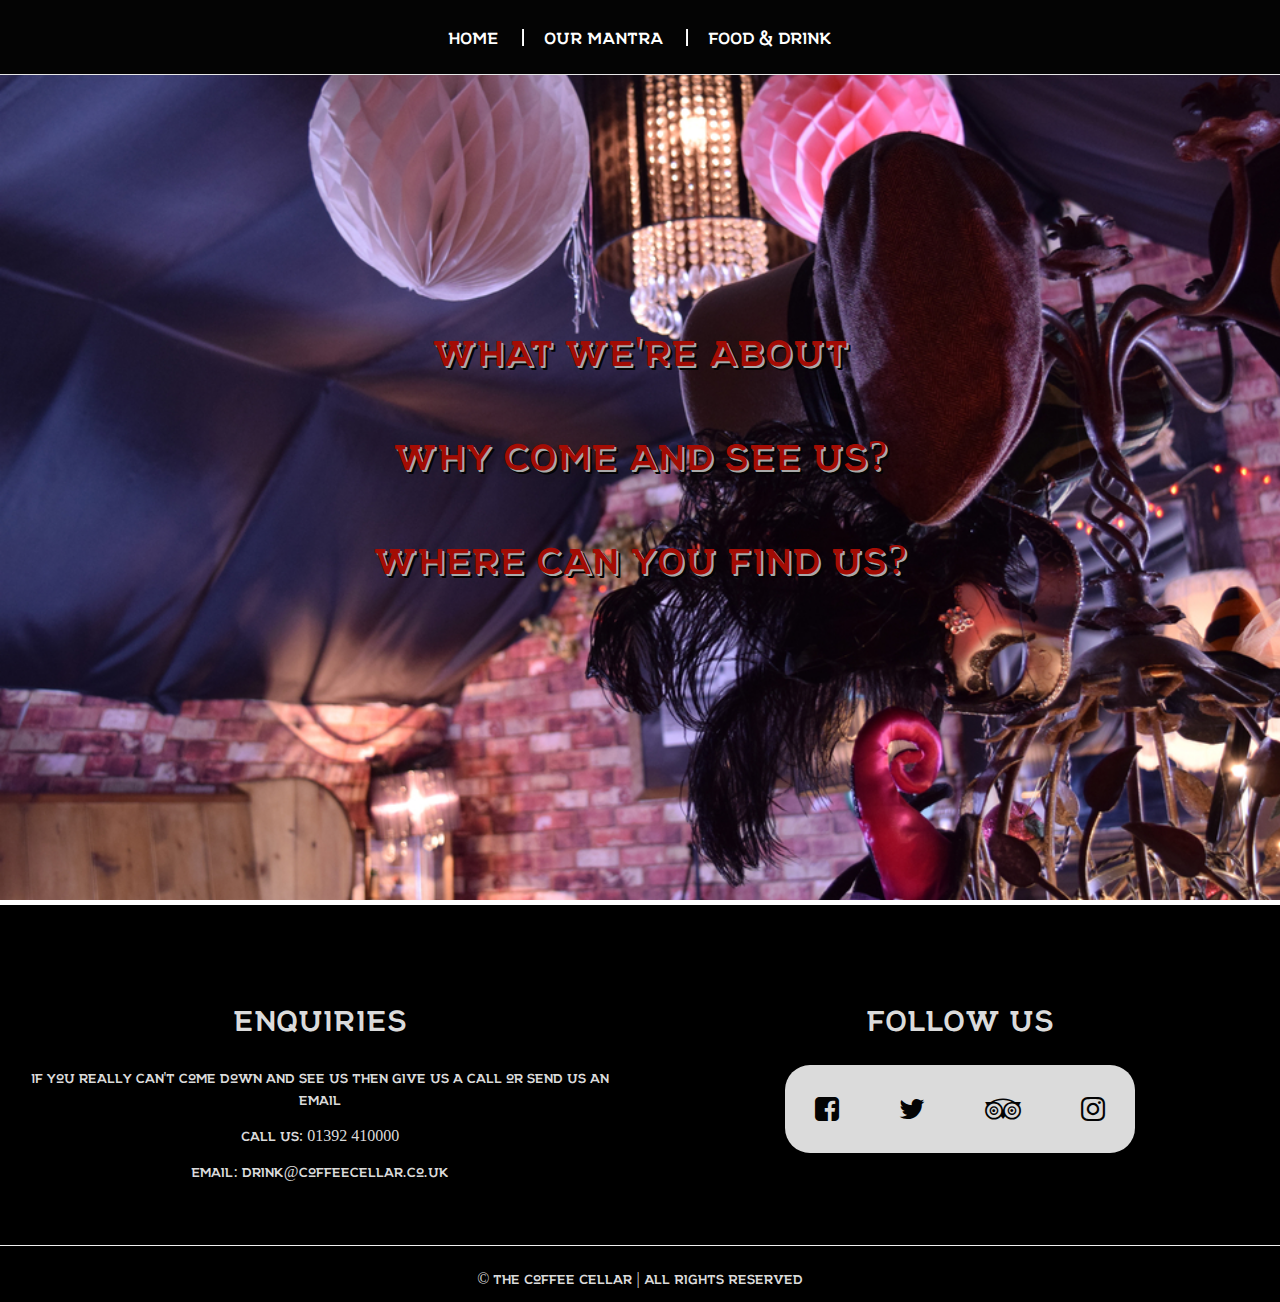
<file: mantra.html>
<!DOCTYPE html>
<html lang="en">
<head>
    
    <meta charset="UTF-8">
    <title>The Coffee Cellar</title>
    <link rel="stylesheet" type="text/css" media="all" href="/style.css">
    <link rel="stylesheet" href="https://maxcdn.bootstrapcdn.com/bootstrap/3.3.7/css/bootstrap.min.css">
    <link rel="stylesheet" style="text/css" href="https://maxcdn.bootstrapcdn.com/font-awesome/4.4.0/css/font-awesome.min.css">

</head>
<body>

<div class="navbar navbar-default navbar-fixed-top">
    <div class="container-fluid">
        <ul>
            <li><a href="index.html">Home</a></li>
            <li class="divider-vertical"></li>
            <li><a href="mantra.html">Our Mantra</a></li>
            <li class="divider-vertical"></li>
            <li><a href="drink.html">Food & Drink</a></li>
        </ul>
    </div>
</div>

<div class="chunk">
    <div class="group">
<div class="neighbourhood-guides">
    <div class="container">
        <a href="" id="toggle3">WHAT WE'RE ABOUT</a><br />
    </div>
    <div class="toggle3" style="display:none">
        <div class="container-fluid">
            <div class="row">
                    <div class="text">
                    <h2>GREAT COFFEE</h2>
                    <p>At the Coffee Cellar, we pride ourselves on not just the quality of our coffee but also the art form that lies in its proper preparation.<br>We ensure our baristas a) know what they're doing and b) care about what they're doing.<br>We choose the best beans for our customers as well as the finest hot chocolate if you want to skip the caffeine.</p>
                    <h2>A GREAT EXPERIENCE</h2>
                    <p>That said, coffee is but one small part of the cafe experience. The Coffee Cellar is an independent business located in the heart of Exeter's popular tourist hangout. You can't go wrong with a visit to the historic quayside.<br>The rustic, homely atmosphere inside our wonderful doors is the perfect retreat on a cold winter's day and you can't beat the quayside seating on a sunny day.<br>Whatever the weather, The Coffee Cellar is a place to relax, put your feet up and soak up the atmopshere of a place that's built on a QUIRKY and HOMELY vibe.</p>
                    </div>
            </div>
        </div>
    </div>
</div>

<div class="learn-more">
    <div class="container">
        <a href="" id="toggle2">WHY COME AND SEE US?</a><br />
    </div>
    <div class="toggle2" style="display:none">
        <div class="container-fluid">
                <div class="block_1"></div> <hr/>
                <h2>ESCAPE THE NIGHTMARE THAT IS PRINCESSHAY</h2>
                <div class="block_1"></div> <hr/>
            <div class="row">
                <div class="col-md-3">
                    <h3>THE BOUTIQUE</h3>
                    <div class="thumbnail">
                        <img src="/images/the-boutique.jpg">
                    </div>
                </div>
                <div class="col-md-3">
                    <h3>THE WHATSIT</h3>
                    <div class="thumbnail">
                        <img src="/images/the-whatsit.jpg">
                    </div>
                </div>
                <div class="col-md-3">
                    <h3>THE SCONES</h3>
                    <div class="thumbnail">
                        <img src="/images/the-view.jpg">
                    </div>
                </div>
                <div class="col-md-3">
                    <h3>THE CHARM</h3>
                    <div class="thumbnail">
                        <img src="/images/the-charm.jpg">
                    </div>
                </div>
            </div>
        </div>
    </div>
</div>

<div class="where">
    <div class="container">
        <a href="" id="toggle1">WHERE CAN YOU FIND US?</a><br />
    </div>
    <div class="toggle1" style="display:none">
        <div class="container-fluid">
            <div class="row">
                <div class="col-md-3"></div>
                <div class="col-xs-12 col-md-6">
                    <h2>The Coffee Cellar<br>22 The Quay<br>Exeter<br>EX2 4AP</h2>
                    <h2>Monday - Friday: 9:30am - 4:30pm<br>Saturday & Sunday: 9:30am - 5pm</h2>
                </div>
                <div class="col-md-3"></div>
            </div>
        </div>
    </div>
</div>
    </div>
</div>

<div class="footer">
    <div class="row">
        <div class="col-md-6">
            <div class="container-fluid">
                <h1>ENQUIRIES</h1>
                <p>If you really can't come down and see us then give us a call or send us an email</p>
                <p>Call us: 01392 410000</p>
                <p>Email: drink@coffeecellar.co.uk</p>
            </div>
        </div>
        <div class="col-md-6">
            <div class="container-fluid">
                <h1>FOLLOW US</h1>
                <div class="wrap">
                    <a href="https://www.facebook.com/The-Coffee-Cellar-184067811631474"><i class="fa fa-facebook-square fa-2x" aria-hidden="true"></i></a>
                    <a href="https://twitter.com/coffeecellar1"><i class="fa fa-twitter fa-2x" aria-hidden="true"></i></a>
                    <a href="https://www.tripadvisor.co.uk/Restaurant_Review-g186254-d4212620-Reviews-The_Coffee_Cellar-Exeter_Devon_England.html"><i class="fa fa-tripadvisor fa-2x" aria-hidden="true"></i></a>
                    <a href="https://www.instagram.com/thecoffeecellar/"><i class="fa fa-instagram fa-2x" aria-hidden="true"></i></a>
                </div>
            </div>
        </div>
        <div class="block_1"></div> <hr/>
        <div>
            <p>© The Coffee Cellar | All Rights Reserved</p>
        </div>
    </div>
</div>

<script src="https://ajax.googleapis.com/ajax/libs/jquery/1.11.3/jquery.min.js"></script>
<script src="https://ajax.googleapis.com/ajax/libs/jquery/1.12.0/jquery.min.js"></script>


<script type="text/javascript">
    $('#toggle3').click(function() {
        $('.toggle3').toggle('slow');
        return false;
    });
</script>

<script type="text/javascript">
    $('#toggle2').click(function() {
        $('.toggle2').toggle('slow');
        return false;
    });
</script>

<script type="text/javascript">
    $('#toggle1').click(function() {
        $('.toggle1').toggle('slow');
        return false;
    });
</script>
</body>
</html>
</file>
<file: style.css>
body {
    background: #a30c04 !important;
	font-family: northwest;
}

@font-face {
	font-family: northwest;
	src: url(/fonts/northwest.otf)
}

.navbar a {
    color: #ffffff;
    font-size: 20px;
    font-weight: lighter;
    text-transform: uppercase;
    text-align: center;
    margin: 0;
}

.navbar a:hover {
    text-decoration: none;
    color: #a30c04;
}

.navbar a:focus {
    text-decoration: none;
    color: #a30c04;
}

.navbar {
    margin: 0 auto;
    text-align: center;
    background-color: rgba(4, 4, 4, 0.45) !important;
    height: 75px;
}

.navbar:hover {
    background-color: #040404 !important;
}

.navbar ul {
    display: inline-block; !important;
    margin: 0;
    padding: 0;
    list-style: none;
    text-align: center;
}

.navbar li {
    display: inline;
    text-align: center;
}

.navbar .divider-vertical {
    margin-top: 0;
    margin-right: 20px;
    margin-left: 20px;
    margin-bottom: 0;
    border-left: 1px solid #f2f2f2;
    border-right: 1px solid #ffffff;
}

.navbar .container-fluid {
    line-height: 50px;
    padding-top: 10px;
    width: 50%;
    height: 100%;
}

.jumbotron {
    background-image:url(/images/Jumbotron.jpg);
    background-attachment: scroll;
    height: 100vh;
    background-repeat: no-repeat;
    background-size: cover;
	display: flex;
	align-content: center;
    margin: 0 !important;
}

.jumbotron .container-fluid {
	display: table;
	position: absolute;
	height: 100vh;
	width: 100%;
}	

.jumbotron #logo {
	display: table-cell;
	vertical-align: middle;
}

.jumbotron img {
	display: block;
	margin: auto;
	width: 25%;	
	padding: 20px;
}

.jumbotron h1 {
	font-size: 100px;
    letter-spacing: 8px;
    color: #ffffff !important;
    text-shadow: 3px 3px 0 #a30c04, 5px 5px 0 #7d7d7d;
    width: 75%;
    margin: auto;
	padding: 10px;
	text-align: center;
}

.jumbotron2 {
    height: 100vh;
    padding: 0;
    background-attachment: fixed;
    background-repeat: no-repeat;
    background-size: cover;
    background-image: url(/images/Jumbotron2.jpg);
    border: black 20px;
}

.jumbotron2 .container-fluid {
    display: table;
    padding: 0;
    height: 100%;
    width: 100%;
}

.row-fluid {
    width: 100%;
    height: 100%;
    display: table-cell;
    vertical-align: middle;
}

.row-fluid .col-md-4 {
    align-content: center !important;
    background-color: #2aabd2;
    float: none;
    margin: 0 auto;
    display: inline-block;
}

.centering {
    float: none;
    margin: 0 auto;
}

.jumbotron2 h4 {
    color: #d7ceb2;
    text-shadow: 3px 3px 0 #a30c04, 5px 5px 0 #f10c04;
    font-size: 80px;
    letter-spacing: 10px;
    width: 50%;
    margin: auto;
    text-align: center !important;
}

.jumbotron2 h5 {
    color: #d7ceb2;
    text-shadow: 3px 3px 0 #a30c04, 5px 5px 0 #f10c04;
    font-size: 80px;
    letter-spacing: 10px;
    width: 50%;
    margin: auto;
    text-align: center !important;
    background-color: rgba(125, 125, 125, 0.4);
    border-radius: 25px;
    border: 10px solid #af001d;
    padding-top: 20px;
	padding-bottom: 40px;
}

.chunk {
    background-image:url(/images/about.jpg);
    background-attachment: fixed;
    background-size: cover;
    height: 100vh;
    display: table;
    width: 100%;
}

.group {
    display: table-cell;
    vertical-align: middle;
}

.learn-more .container {
    padding: 20px;
    width: 100%;
    left: 0;
}

.v-center {
    display:table; !important
}

.learn-more .container-fluid {
    position: relative;
    display: table-cell;
    vertical-align: middle;
    float: none;
    height: 400px;
    padding-top: 40px;
    padding-bottom: 50px;
    align-content: center;
}

.learn-more h3 {
    font-size: 30px;
    padding: 15px;
    color: whitesmoke;
}

.learn-more h2 {
    color: #d7ceb2;
    text-shadow: 3px 3px 0 #a30c04, 5px 5px 0 #f10c04;
    font-size: 80px;
    letter-spacing: 10px;
    width: 100%;
    margin: auto;
}

.learn-more a {
    font-size: 45px;
    text-align: center;
    padding: 20px !important;
    color: #a30c04;
    text-shadow: 2px 2px 0 darkgrey, 4px 4px 0 #040404;
}

.learn-more a:hover {
    text-decoration: none;
    color: darkgrey;
    text-shadow: 3px 3px 0 #a30c04, 5px 5px 0 #040404;
}

.learn-more a:focus {
    text-decoration: none;
    color: darkgrey;
    text-shadow: 3px 3px 0 #a30c04, 5px 5px 0 #040404;
}

.learn-more p {
    font-size: 16px;
    margin-bottom: 13px;
    text-align: center;
    color: #ffffff;
	font-family: "Century Gothic";
}

 hr {
    width: 100%;
    height: 5px;
    background: #6f6f6f;
     padding: 0;
}

.learn-more {
    color: antiquewhite;
    text-align: center;
}

.neighbourhood-guides {
    text-align: center;
}

.neighbourhood-guides .container {
    width: 100%;
    left: 0;
    padding: 20px;
}

.neighbourhood-guides .thumbnail {
    height: 350px;
    width: 350px;
    background-color: transparent;
    border: 0;
    vertical-align: middle !important;
    display: table-cell;
    border-radius: 50px;
}

.neighbourhood-guides .img {
    max-width: 100%;
}

.neighbourhood-guides .row {
    vertical-align: middle;
    height: 500px;
    display: table;
    width: 100%;
}

.neighbourhood-guides .col-md-4 {
    display: table;
    table-layout: fixed;
    height: 500px;
    vertical-align: inherit;
}

.neighbourhood-guides .col-md-6 {
    display: table;
    padding-top: 55px;
    height: 500px;
    background-color: rgba(4, 4, 4, 0.7);
}

.neighbourhood-guides .col-md-8 {
    background-color: rgba(4, 4, 4, 0.7);
    height: 500px;
    display: table;
}

.neighbourhood-guides .text {
    display:table-cell;
    vertical-align:middle;
    text-align:center;
}

.neighbourhood-guides .container-fluid {
    height: 500px;
    background-color: rgba(4, 4, 4, 0.7);
}

.neighbourhood-guides a {
    color: #a30c04;
    text-shadow: 2px 2px 0 darkgrey, 4px 4px 0 #040404;
    font-size: 45px;
    alignment: center;
    padding: 20px !important;
}

.neighbourhood-guides a:hover {
    text-decoration: none;
    color: darkgrey;
    text-shadow: 3px 3px 0 #a30c04, 5px 5px 0 #040404;
}

.neighbourhood-guides a:focus {
    text-decoration: none;
    color: darkgrey;
    text-shadow: 3px 3px 0 #a30c04, 5px 5px 0 #040404;
}

.neighbourhood-guides h1 {
    color: darkgray;
    display: block;
    font-size: 45px;
    text-align: center;
    width: auto;
    text-transform: uppercase
}

.neighbourhood-guides h2 {
    color: #dbdbdb;
    text-align: center;
    font-size: 30px;
    padding: 15px;
    text-transform: uppercase;
	font-family: "Century Gothic";
}

.neighbourhood-guides p {
    font-size: 16px;
    margin-bottom: 13px;
    text-align: center;
    color: #ffffff;
}

.neighbourhood-guides .text p {
    color: #dbdbdb;
}

.where .container {
    width: 100%;
    left: 0;
    padding: 20px;
}

.where {
    text-align: center;
}

.where .col-md-6 {
    display: table;
    padding-top: 55px;
    height: 500px;
    background-color: rgba(4, 4, 4, 0.7);
}

.where .container-fluid {
    background: inherit;
    height: 500px;

}

.where a {
    color: #a30c04;
    text-shadow: 2px 2px 0 darkgrey, 4px 4px 0 #040404;
    font-size: 45px;
}

.where a:hover {
    text-decoration: none;
    color: darkgrey;
    text-shadow: 3px 3px 0 #a30c04, 5px 5px 0 #040404;
}

.where a:focus {
    text-decoration: none;
    color: darkgrey;
    text-shadow: 3px 3px 0 #a30c04, 5px 5px 0 #040404;
}

.where p {
    font-size: 16px;
    margin-bottom: 13px;
    text-align: center;
    color: #ffffff;
}

.where h2 {
    color: #dbdbdb;
    text-align: center;
    font-size: 30px;
    padding: 15px;
    text-transform: uppercase;
}

.footer {
    border-top: 5px solid white;
    background-color: black;
    margin: 0 auto;
    padding: 0 auto;
}

.footer .row {
    margin: 0 auto;
}

.footer .container-fluid {
    padding-top: 50px;
    padding-bottom: 50px;
    margin: 0 auto;
}

.footer .wrap {
    background-color: #dbdbdb;
    display: table;
    border-radius: 25px;
    margin: 0 auto;
}

.footer p {
    font-size: 16px;
    margin-bottom: 13px;
    text-align: center;
    color: #dbdbdb;
}

.footer h1 {
    font: 30px;
    color: #dbdbdb;
    text-align: center;
    padding: 20px;
}

.footer a {
    padding: 30px;
    text-align: center;
    display: table-cell;
}

.footer i:hover {
    color: rgba(241, 12, 4, 0.4);
}

.footer i {
    color: #040404;
}

.port-5 {
    float: left;
    width: 100%;
    position: relative;
    text-align: center;
    border: 6px solid rgba(255, 255, 255, 0.9);
    overflow: visible;
    background-color: rgba(4, 4, 4, 0.81);
    border-radius: 100px;
}

.port-5.effect-1 {
    z-index: 9;
}
.port-5.effect-1 img {
    transition: 0.5s;
    border-radius: 100px;
}
.port-5.effect-1:hover img {
    transform: scale(0.5) translateX(-100%);
    position: relative;
    z-index: 9;
    border: 6px solid rgba(255, 255, 255, 0.9);
}
.port-5.effect-1 .text-desc {
    transform: translateX(100%);
    opacity: 0;
    padding: 40px 20px 20px 90px;
    transition: 0.5s;
    border-radius: 100px;
}
.port-5.effect-1:hover .text-desc {
    transform: translateX(0px);
    opacity: 1;
}

.port-5.effect-2 {
    z-index: 10;
}
.port-5.effect-2 img {
    transition: 0.5s;
    transform: none;
    border-radius: 100px;
}
.port-5.effect-2:hover img {
    transform: scale(0.5) translateY(100%);
    position: relative;
    z-index: 9;
    border: 6px solid rgba(255, 255, 255, 0.9);
}
.port-5.effect-2 .text-desc {
    transform: translateY(-100%);
    opacity: 0;
    padding: 20px;
    transition: 0.5s;
    border-radius: 100px;
}
.port-5.effect-2:hover .text-desc {
    transform: translateY(0px);
    opacity: 1;
}
.port-5.effect-3 img {
    transition: 0.5s;
    border-radius: 100px;
}
.port-5.effect-3:hover img {
    transform: scale(0.5) translateX(100%);
    position: relative;
    z-index: 9;
    border: 6px solid rgba(255, 255, 255, 0.9);
}
.port-5.effect-3 .text-desc {
    transform: translateX(-100%);
    opacity: 0;
    padding: 40px 90px 20px 20px;
    transition: 0.5s;
    border-radius: 100px;
}
.port-5.effect-3:hover .text-desc {
    transform: translateX(0px);
    opacity: 1;
}

.drink-panel .container {
    margin: 0 auto;
    max-width: 1060px;
    height: 100%;
    display: table;
    vertical-align: middle;
    background-color: rgba(0, 0, 0, 0.4);
    border-radius: 200px;
}
.drink-panel h2 {
    color: #fff;
    float: left;
    width: 100%;
    font-size: 45px;
    padding-top: 30px;
    padding-bottom: 20px;
    font-weight: 400;
    text-align: center;
    position: relative;
    z-index: 50;
}
.drink-panel h2 span {
    position: relative;
    padding-bottom: 10px;
}
.drink-panel h2 span:after {
    content: "";
    width: 50%;
    height: 3px;
    background-color: #fff;
    position: absolute;
    left: 25%;
    bottom: 0;
}
* {
    margin: 0;
    padding: 0;
    box-sizing: border-box;
	font-family: northwest;
}
.drink-panel img {
    max-width: 100%;
    vertical-align: middle;
}
.drink-panel {
    width: 100%;
    float: left;
    padding-bottom: 80px;
    padding-top: 75px;
    background-attachment: fixed;
    background-repeat: no-repeat;
    background-size: cover;
    height: 690px;
    border-bottom: 5px solid #393c3d;
}

.drink-panel .row {
    display: table-cell;
    vertical-align: middle !important;
}

.drink-panel h3 {
    margin-bottom: 10px;
    font-size: 25px;
    text-transform: uppercase;
}
.drink-panel p {
    font-weight: 300;
    line-height: 20px;
    font-size: 14px;
    margin-bottom: 15px;
}

.btn {
    display: inline-block;
    padding: 5px 5px;
    font-size: 14px;
    color: #fff;
    border: 2px solid #f10c04;
    background-color: #af001d;
    text-decoration: none;
    transition: 0.4s;
}
.btn:hover {
    background-color: transparent;
    color: #4d92d9;
    transition: 0.4s;
}
.text-desc {
    position: absolute;
    left: 0;
    top: 0;
    background-color: #9b9b9b;
    height: 100%;
    opacity: 0;
    width: 100%;
    padding: 20px;
}

#coffee {
    padding: 250px 50px 250px;
    background: url(/images/DSC_0034.JPG);
    background-size: cover;
}

.beans {
    padding: 250px 50px 200px;
    background-size: contain !important;
    background-repeat: no-repeat;
    background: url(http://i.imgur.com/xg1Qjca.jpg);
}

.milk {
    padding: 250px 50px 200px;
    background-repeat: no-repeat;
    background: url(http://i.imgur.com/SKKixzu.jpg);
    background-size: contain !important;
}

#hdrink {
    font-size: 150px;
    color: #f10c04;
    mix-blend-mode: screen;
    padding: 0;
    margin: 0;
    line-height: 0.5;
}

#pdrink {
    font-size: 75px;
    color: #af001d;
    mix-blend-mode: screen;
    margin: 0;
    text-align: right;
    padding-top: 200px;
}

.fadein {
    opacity: 0;
}
</file>
